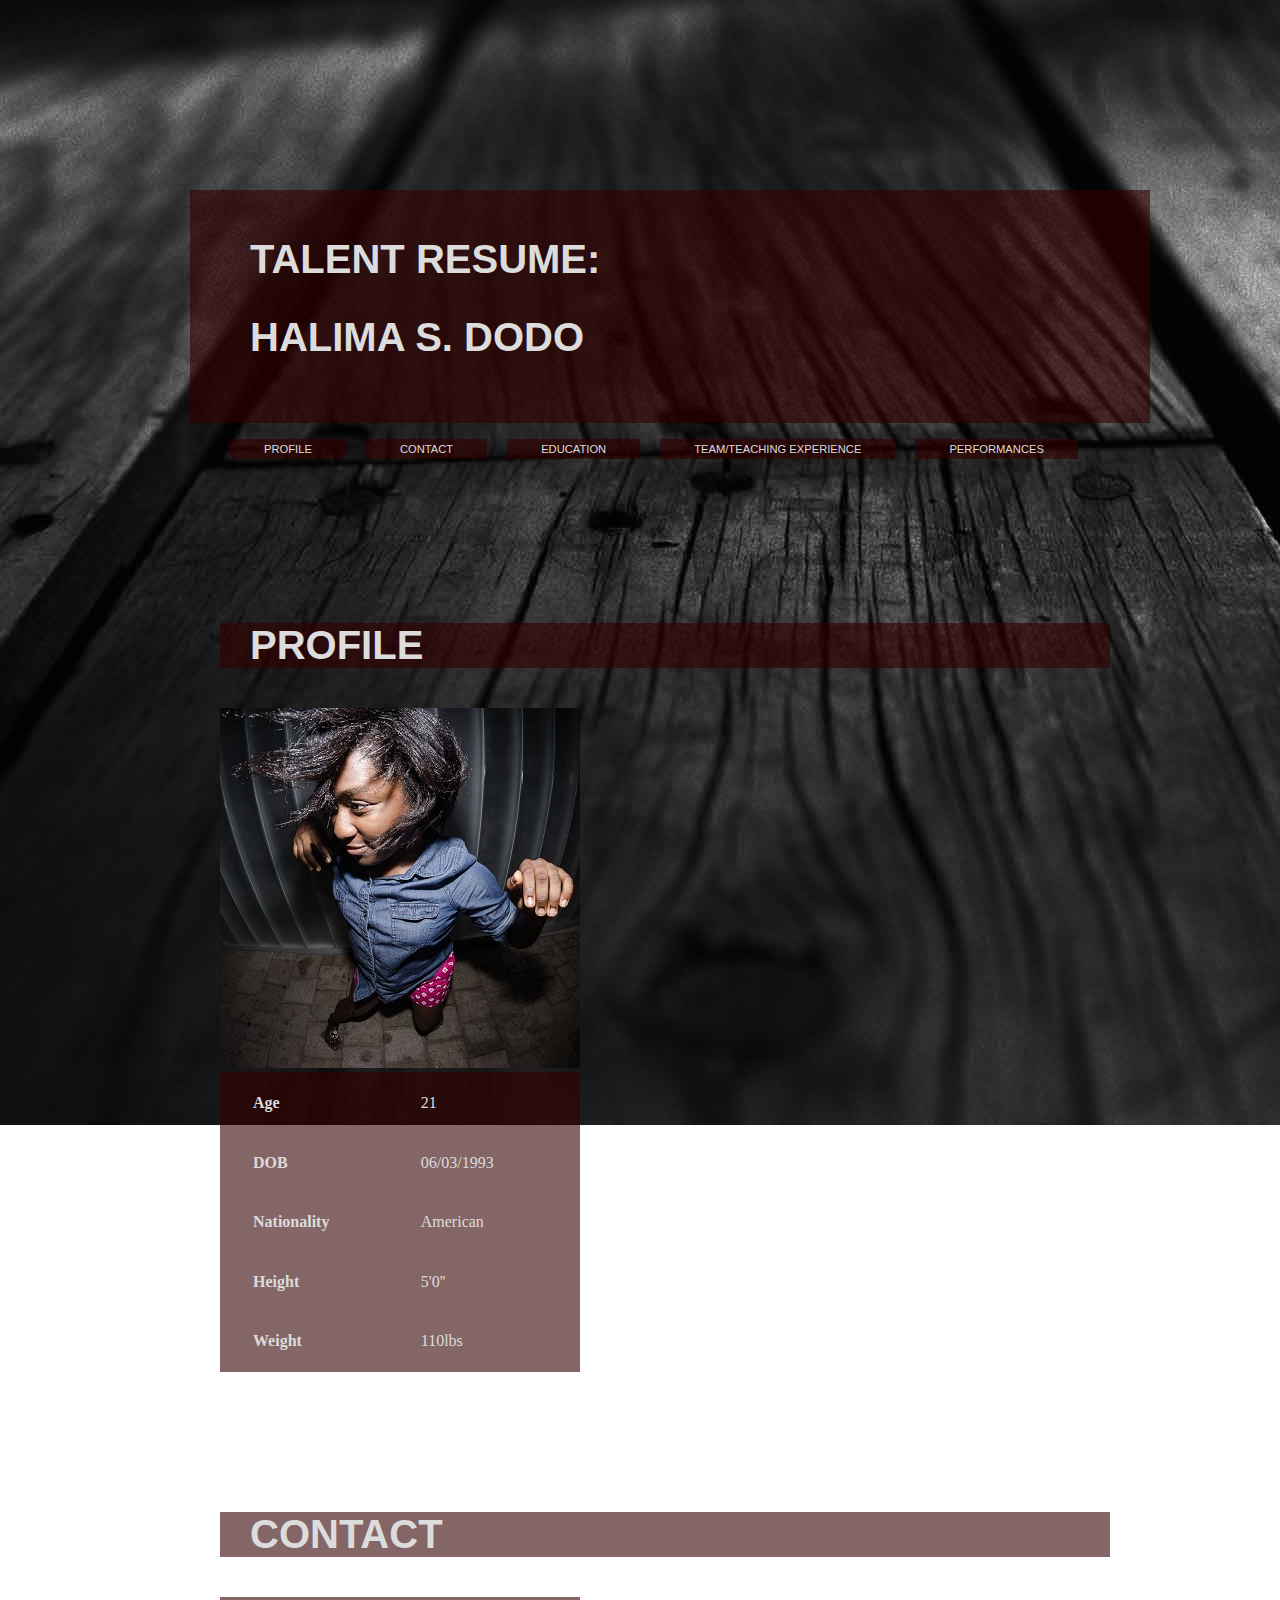
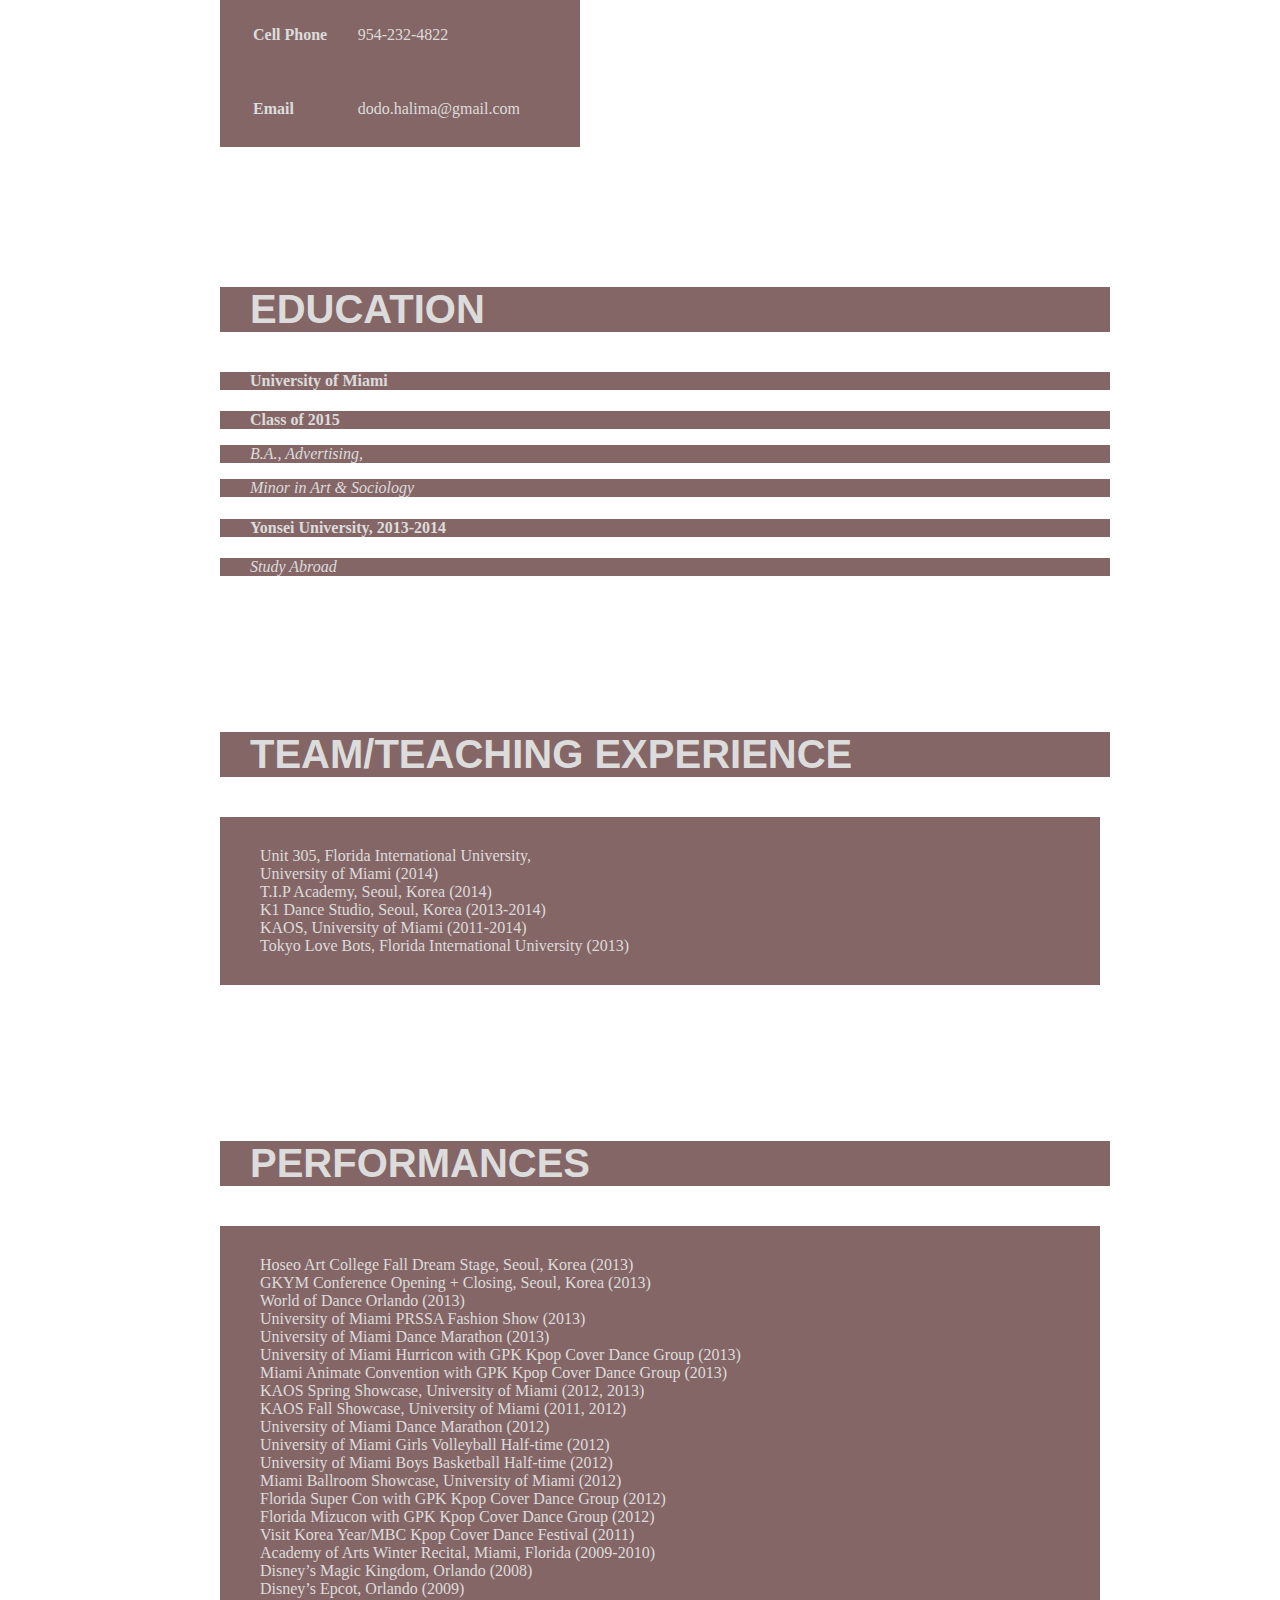
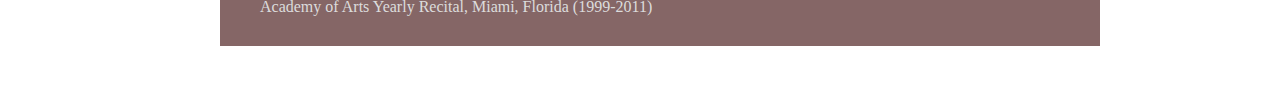
<file: resume_halima9.html>
<!DOCTYPE html>
<html>
  <head>
    <meta charset="UTF-8" />
    <title>Halima's Resume</title>
    <link href="css/web.css" media="screen" rel="stylesheet" />
    <link href="css/print.css" media="print" rel="stylesheet" />
  </head>

  <body>
    <header>
      <h1>Talent Resume:</h1>
      <h2>Halima S. Dodo</h2>
    </header>

    <nav id="navigation">
      <ul>
        <li>
          <a href="#profile">Profile</a>
        </li>
        <li>
          <a href="#contact">Contact</a>
        </li>
        <li>
          <a href="#education">Education</a>
        </li>
        <li>
          <a href="#experience">Team/Teaching Experience</a>
        </li>
        <li>
          <a href="#performances">Performances</a>
        </li>
      </ul>
    </nav>

    <main>

      <section>
        <article>
        <h3 id="profile">Profile</h3>
          <img src="img/profile_photo.jpg" alt="Headshot">
          <table id="details">
            <tr>
              <th>Age</th>
              <td>21</td>
            </tr>
            <tr>
              <th>DOB</th>
              <td>06/03/1993</td>
            </tr>
            <tr>
              <th>Nationality</th>
              <td>American</td>
            </tr>
            <tr>
              <th>Height</th>
              <td>5'0''</td>
            </tr>
            <tr>
              <th>Weight</th>
              <td>110lbs</td>
            </tr>
          </table>
        </article>
      </section>

      <section>
        <article>
        <h3 id="contact">Contact</h3>
          <table id="info">
            <tr>
              <th>Cell Phone</th>
              <td>954-232-4822</td>
            </tr>
            <tr>
              <th>Email</th>
              <td>dodo.halima@gmail.com</td>
            </tr>
          </table>
        </article>
      </section>

      <section>
        <article>
        <h3 id="education">Education</h3>
          <h4>University of Miami</h4>
            <p><strong>Class of 2015</strong></p>
            <p><em>B.A., Advertising,</em></p>
            <p><em>Minor in Art &amp; Sociology</em></p>

          <h4>Yonsei University, 2013-2014</h4>
            <p><em>Study Abroad</em></p>
        </article>
      </section>

      <section>
        <article>
        <h3 id="experience">Team/Teaching Experience</h3>
          <ul id="things">
            <li>Unit 305, Florida International University,<br />
              University of Miami (2014)</li>
            <li>T.I.P Academy, Seoul, Korea (2014)</li>
            <li>K1 Dance Studio, Seoul, Korea (2013-2014)</li>
            <li>KAOS, University of Miami (2011-2014)</li>
            <li>Tokyo Love Bots, Florida International University (2013)</li>
          </ul>
        </article>
      </section>

      <section>
        <article>
        <h3 id="performances"><a href="http://www.youtube.com/playlist?list=PLBwZqZY0MtD26CAw1N_lzAR2Ye0x4qWHu">Performances</a></h3>
          <ul id="shows">
            <li>Hoseo Art College Fall Dream Stage, Seoul, Korea (2013)</li>
            <li>GKYM Conference Opening + Closing, Seoul, Korea (2013)</li>
            <li>World of Dance Orlando (2013)</li>
            <li>University of Miami PRSSA Fashion Show (2013)</li>
            <li>University of Miami Dance Marathon (2013)</li>
            <li>University of Miami Hurricon with GPK Kpop Cover Dance Group (2013)</li>
            <li>Miami Animate Convention with GPK Kpop Cover Dance Group (2013)</li>
            <li>KAOS Spring Showcase, University of Miami (2012, 2013)</li>
            <li>KAOS Fall Showcase, University of Miami (2011, 2012)</li>
            <li>University of Miami Dance Marathon (2012)</li>
            <li>University of Miami Girls Volleyball Half-time (2012)</li>
            <li>University of Miami Boys Basketball Half-time (2012)</li>
            <li>Miami Ballroom Showcase, University of Miami (2012)</li>
            <li>Florida Super Con with GPK Kpop Cover Dance Group (2012)</li>
            <li>Florida Mizucon with GPK Kpop Cover Dance Group (2012) </li>
            <li>Visit Korea Year/MBC Kpop Cover Dance Festival (2011)</li>
            <li>Academy of Arts Winter Recital, Miami, Florida (2009-2010)</li>
            <li>Disney’s Magic Kingdom, Orlando (2008)</li>
            <li>Disney’s Epcot, Orlando (2009)</li>
            <li>Academy of Arts Yearly Recital, Miami, Florida (1999-2011)</li>
          </ul>
        </article>
      </section>
    </main>
  </body>
</html>
</file>
<file: css/web.css>
body {
  font-family: 'Gentium Book Basic', serif;
  color: #DCDCDC;
  background-color: #FFDEAD;
  background: url(../img/background_photo.jpg);
  background-repeat: no-repeat;
  background-attachment: fixed;
  padding: 30px;
  margin: 160px;
  width: 960px;
  height: 640px;
  position: center;
}

header {
  color: #DCDCDC;
  background-color: #310000;
  padding-left: 30px;
  padding-top: 20px;
  padding-bottom: 30px;
  background-color: hsla(0,100%,10%,0.6);
}

section {
    color: #DCDCDC;
    margin-top: 60px;
    padding-left: 30px;
    padding-top: 10px;
    padding-bottom: 30px;
}

#mainpage {
  margin-left: 200px;
}

#heading {
  color: #DCDCDC;
  background-color: #310000;
  padding-left: 0px;
  padding-right: 30px;
  padding-top: 20px;
  padding-bottom: 30px;
  background-color: hsla(0,100%,10%,0.6);
  text-align: center;
  width: 793px;
}

#homepage li {
  padding-left: 160px;
  padding-right: 160px;
  width: 55px;
}

#navigation2 li {
  padding-left: 70px;
  padding-right: 70px;
}

h1, h2, h3 {
  font-family: 'Open Sans', sans-serif;
  text-transform: uppercase;
  padding-left:30px;
}

h3 {
  color: #DCDCDC;
  background-color: #310000;
  margin: none;
  width: 860px;
  background-color: hsla(0,100%,10%,0.6);
}

h1, h2, h3 {
  font-size: 2.5em;
}

nav li {
    float: left;
    list-style-type: none;
    font-size: 0.7em;
    font-family: 'Monda', sans-serif;
    text-transform: uppercase;
    display: inline-block;
    margin-right: 20px;
    padding-left: 30px;
    padding-right: 30px;
    background: #310000;
    background-color: hsla(0,100%,10%,0.6);
}

nav ul.a {
    list-style-type: none;
    margin: 0;
    overflow: hidden;
}

nav a:link, nav a:visited {
    text-decoration: none;
    display: block;
    color: #DCDCDC;
    text-align: center;
    padding: 4px;
}

a:link, a:visited {
    text-decoration: none;
    display: block;
    color: #DCDCDC;
}

a:hover, a:active{
    text-decoration: none;
}

#details {
    text-align: left;
    width: 360px;
    height: 300px;
    border: none;
    padding-left: 30px;
    background-color: hsla(0,100%,10%,0.6);
}

#info {
    text-align: left;
    width: 360px;
    height: 150px;
    border: none;
    padding-left: 30px;
    background-color: hsla(0,100%,10%,0.6);
}

#headshot {
    float: right;
    width: 200px;
    height: 216px;
    padding: 15px;
    margin-right: 15px;
    border: none;
}

#shirt {
    width:699px;
    height:524px;
    border:none;
}

#poster {
    width:699px;
    height:1080px;
    border:none;
}

main {
    padding-top: 30px;
    padding-right: 30px;
    margin-top: 60px;
    margin-right: 60px;
}

h4, p {
  padding-left: 30px;
  background-color: hsla(0,100%,10%,0.6);
  width: 860px;
}

#things {
  background-color: #310000;
  list-style-type: none;
  padding-top: 30px;
  padding-bottom: 30px;
  background-color: hsla(0,100%,10%,0.6);
  width: 840px;
}

#shows {
  background-color: #310000;
  list-style-type: none;
  padding-top: 30px;
  padding-bottom: 30px;
  background-color: hsla(0,100%,10%,0.6);
  width: 840px;
}
</file>
<file: css/print.css>
* {
    color: black;
    background: transparent;
    font-size: 12pt;
    font-family: serif;
}

@page {
    margin: 1in;
}

nav {
    display: none;
}

section {
    float: none;
    width: 100%;
}

img {
  width: 2in;
  height: 2.20in;
  float: right;
  display: none;
}

img.desaturate { -webkit-filter: grayscale(100%);
-moz-filter: grayscale(100%);
filter: grayscale(100%);
}

table {
    border: none;
    background: transparent;
    text-align: left;
}

footer {
    color: black;
    border-top: 1pt solid #000;
    clear: both;
}

a[href$=".html"] {
    display: none;
}

a[href^="http://"]:after { content: " (" attr(href) ") "; }
</file>
